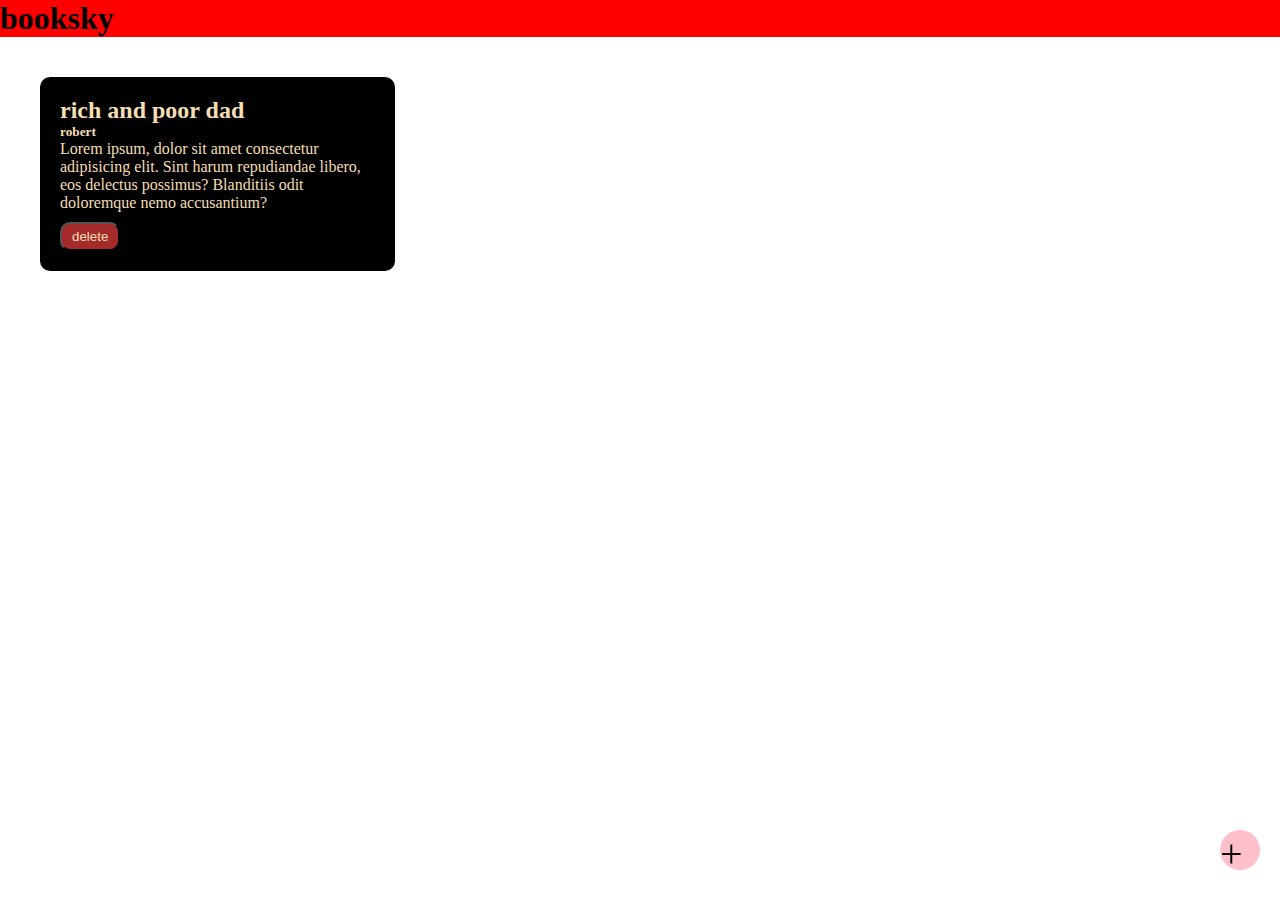
<file: index.html>
<!DOCTYPE html>
<html lang="en">
<head>
    <meta charset="UTF-8">
    <meta name="viewport" content="width=device-width, initial-scale=1.0">
    <title>Document</title>
    <link rel="stylesheet" href="style.css">
</head>
<body>
    <div class="navbar">
        <h1>booksky</h1>
    </div>

    <div class="container">
        <div class="book-container">
            <h2>rich and poor dad</h2>
            <h5>robert</h5>
            <p>Lorem ipsum, dolor sit amet consectetur adipisicing elit. Sint harum repudiandae libero, eos delectus possimus? Blanditiis odit doloremque nemo accusantium?</p>
            <button onclick="deletebook(event)">delete</button>
        </div>
    </div>

    <div class="popup-overlay"></div>

    <div class="popup-box">
        <h1>add book</h1>
        <form>
            <input type="text" placeholder="book title input" id="b-t-i">
            <input type="text" placeholder="book author" id="b-a-i">
            <textarea name="" placeholder="short description" id="b-d-i"></textarea>
            <button id="add-book">add</button>
            <button id="cancel-book">cancel</button>
            <button>what</button>
        </form>
    </div>

    <div class="add-button" id="popup-button">+</div>

    <script src="demo.js"></script>
</body>
</html>
</file>
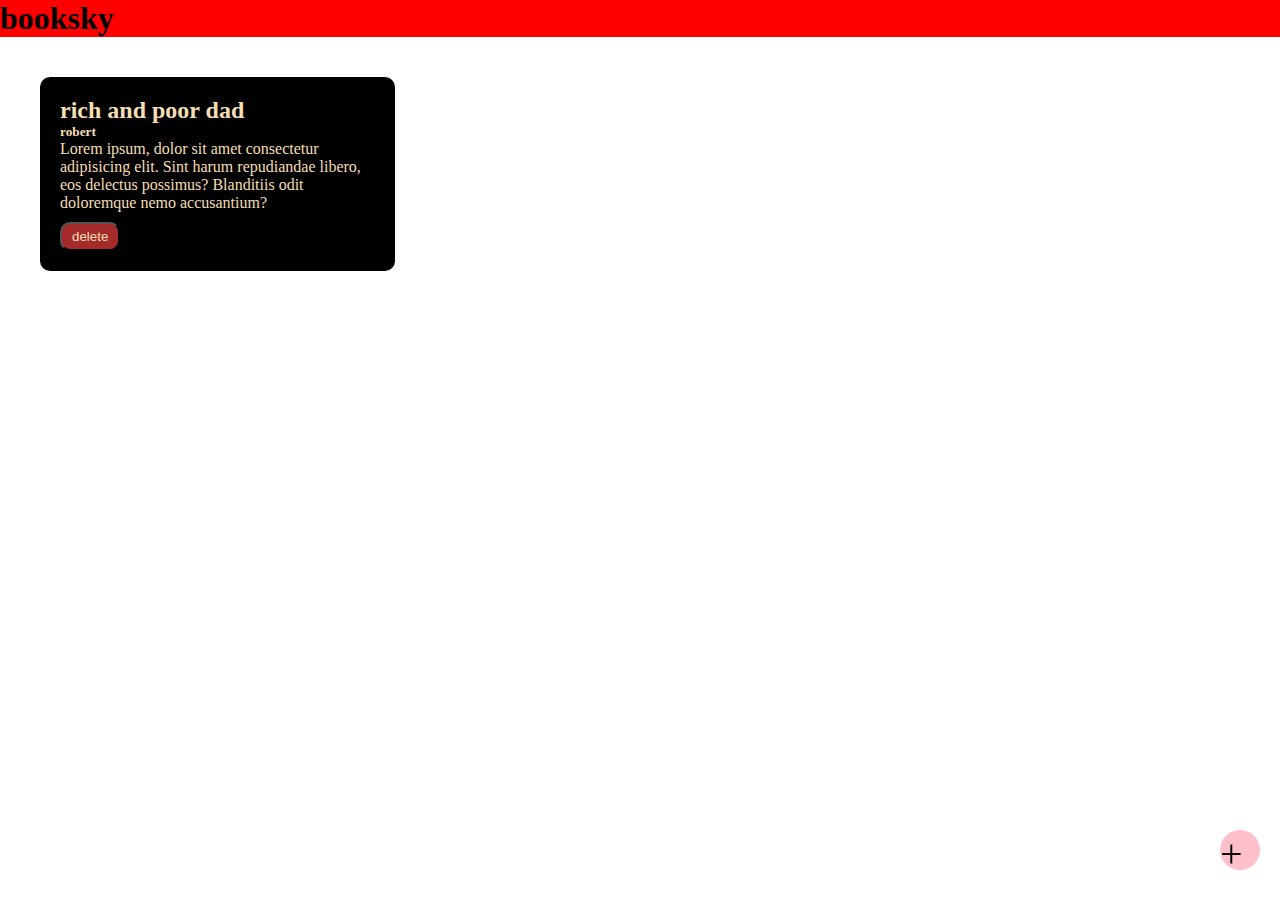
<file: booksky/index.html>
<!DOCTYPE html>
<html lang="en">
<head>
    <meta charset="UTF-8">
    <meta name="viewport" content="width=device-width, initial-scale=1.0">
    <title>Document</title>
    <link rel="stylesheet" href="style.css">
</head>
<body>
    <div class="navbar">
        <h1>booksky</h1>
    </div>

    <div class="container">
        <div class="book-container">
            <h2>rich and poor dad</h2>
            <h5>robert</h5>
            <p>Lorem ipsum, dolor sit amet consectetur adipisicing elit. Sint harum repudiandae libero, eos delectus possimus? Blanditiis odit doloremque nemo accusantium?</p>
            <button onclick="deletebook(event)">delete</button>
        </div>
    </div>

    <div class="popup-overlay"></div>

    <div class="popup-box">
        <h1>add book</h1>
        <form>
            <input type="text" placeholder="book title input" id="b-t-i">
            <input type="text" placeholder="book author" id="b-a-i">
            <textarea name="" placeholder="short description" id="b-d-i"></textarea>
            <button id="add-book">add</button>
            <button id="cancel-book">cancel</button>
            <button>what</button>
        </form>
    </div>

    <div class="add-button" id="popup-button">+</div>

    <script src="demo.js"></script>
</body>
</html>
</file>
<file: style.css>
*{
    margin: 0;
    padding: 0;
}

.navbar{
    background-color: red;
}

.container{
    padding: 10px;
}

.book-container{
    padding: 20px;
    width: 25%;
    background-color: black;
    color: wheat;
    border-radius: 10px;
    display: inline-block;
    margin: 30px;
    vertical-align: top;
}

.book-container h1{
    color: red;
}

.book-container button{
    background-color: brown;
    color: wheat;
    padding-top: 5px;
    padding-bottom: 5px;
    padding-left: 10px;
    padding-right: 10px;
    border-radius: 10px;
    margin-top: 10px;
}

.add-button{
    background-color: pink;
    color: black;
    border-radius: 100%;
    width: 40px;
    height: 40px;
    margin-left: 3px;
    font-size: 40px;
    position: fixed;
    bottom: 30px;
    right: 20px;

}

.popup-overlay{
    background-color: black;
    opacity: 0.8;
    position: absolute;
    width: 100%;
    height: 100%;
    top: 0;
    left: 0;
    display: none;
    z-index: 1;
}

.popup-box{
    background-color: red;
    width: 40%;
    padding: 40px;
    border-radius: 10px;
    position: absolute;
    top: 20%;
    left: 30%;
    display: none;
    z-index: 2;
}

.popup-box input{
    background: transparent;
    border: none;
    width: 100%;
    margin: 5px;
    padding: 5px;
    border-bottom: solid black 2px;
}

.popup-box textarea{
    background: transparent;
    border: none;
    width: 100%;
    margin: 5px;
    padding: 5px;
    border: solid black 2px;
}

.popup-box input::placeholder{
    color: black;
}

.popup-box textarea::placeholder{
    color: black;
}

.popup-box button{
    background-color: black;
    color: wheat;
    padding-left: 20px;
    padding-right: 20px;
    padding-top: 10px;
    padding-bottom: 10px;
    border-radius: 10px;
}

.popup-box input:focus{
    outline: none;
}

.popup-box textarea:focus{
    outline: none;
}
</file>
<file: booksky/style.css>
*{
    margin: 0;
    padding: 0;
}

.navbar{
    background-color: red;
}

.container{
    padding: 10px;
}

.book-container{
    padding: 20px;
    width: 25%;
    background-color: black;
    color: wheat;
    border-radius: 10px;
    display: inline-block;
    margin: 30px;
    vertical-align: top;
}

.book-container h1{
    color: red;
}

.book-container button{
    background-color: brown;
    color: wheat;
    padding-top: 5px;
    padding-bottom: 5px;
    padding-left: 10px;
    padding-right: 10px;
    border-radius: 10px;
    margin-top: 10px;
}

.add-button{
    background-color: pink;
    color: black;
    border-radius: 100%;
    width: 40px;
    height: 40px;
    margin-left: 3px;
    font-size: 40px;
    position: fixed;
    bottom: 30px;
    right: 20px;

}

.popup-overlay{
    background-color: black;
    opacity: 0.8;
    position: absolute;
    width: 100%;
    height: 100%;
    top: 0;
    left: 0;
    display: none;
    z-index: 1;
}

.popup-box{
    background-color: red;
    width: 40%;
    padding: 40px;
    border-radius: 10px;
    position: absolute;
    top: 20%;
    left: 30%;
    display: none;
    z-index: 2;
}

.popup-box input{
    background: transparent;
    border: none;
    width: 100%;
    margin: 5px;
    padding: 5px;
    border-bottom: solid black 2px;
}

.popup-box textarea{
    background: transparent;
    border: none;
    width: 100%;
    margin: 5px;
    padding: 5px;
    border: solid black 2px;
}

.popup-box input::placeholder{
    color: black;
}

.popup-box textarea::placeholder{
    color: black;
}

.popup-box button{
    background-color: black;
    color: wheat;
    padding-left: 20px;
    padding-right: 20px;
    padding-top: 10px;
    padding-bottom: 10px;
    border-radius: 10px;
}

.popup-box input:focus{
    outline: none;
}

.popup-box textarea:focus{
    outline: none;
}
</file>
